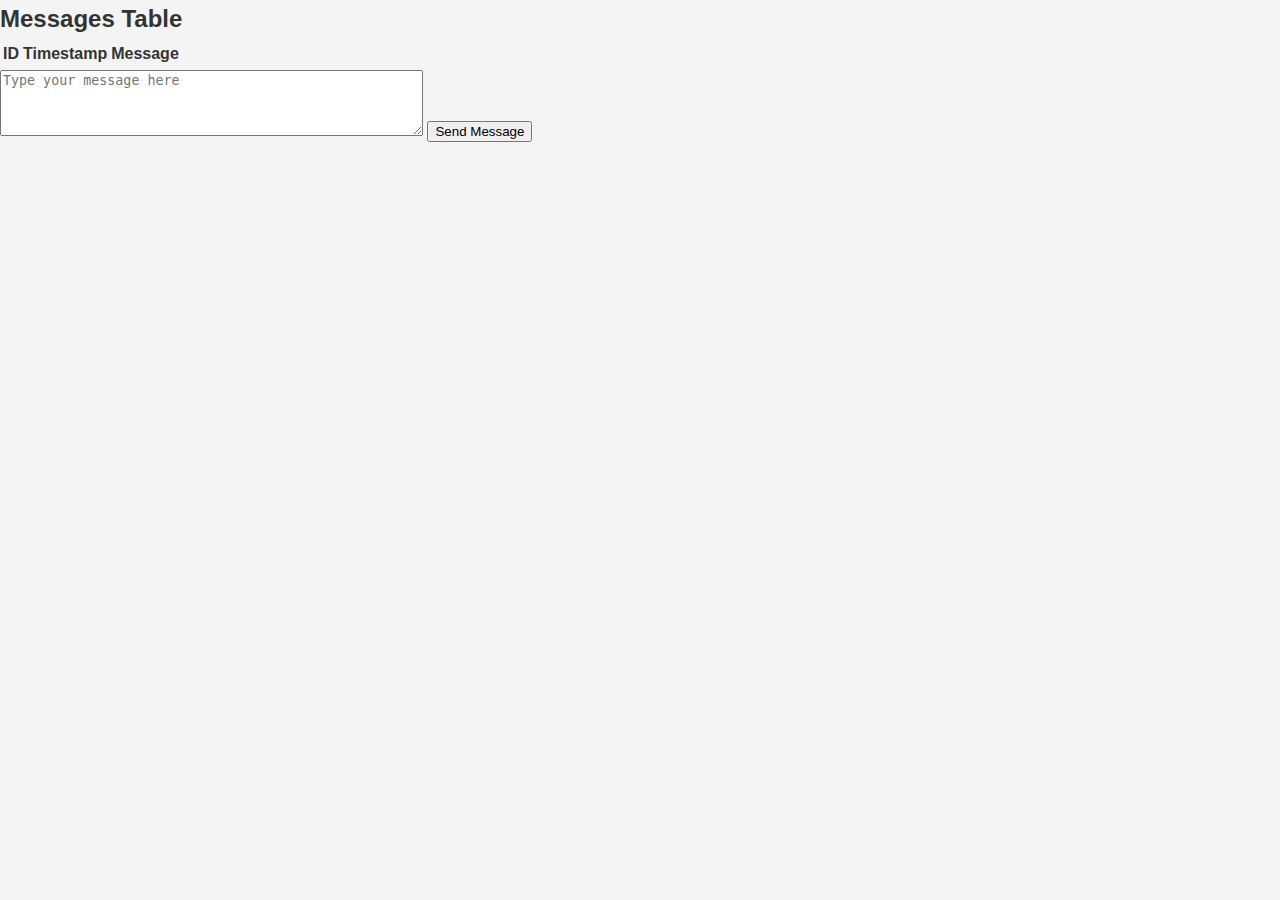
<file: post2.html>
<!DOCTYPE html>
<html lang="en">
<head>
    <meta charset="UTF-8">
    <meta name="viewport" content="width=device-width, initial-scale=1.0">
    <title>Message Table</title>
    <link rel="stylesheet" href="styles.css">
</head>
<body>
    <h2>Messages Table</h2>
    <table id="messages-table">
        <thead>
            <tr>
                <th>ID</th>
                <th>Timestamp</th>
                <th>Message</th>
            </tr>
        </thead>
        <tbody>
            <!-- Table rows will be dynamically populated here -->
        </tbody>
    </table>
    <textarea rows="4" cols="50" type="text" id="textInput" placeholder="Type your message here"></textarea>
    <button id="sendButton" onclick="sendMessage()">Send Message</button>

    <!-- Placeholder to show success message -->
    <p id="responseMessage"></p>
    <script>
        // JavaScript to fetch and display data
        document.addEventListener("DOMContentLoaded", function() {
            // Using fetch() to get the data
            fetch("fetch_data.php")
                .then(response => {
                    if (!response.ok) {
                        throw new Error("Network response was not ok " + response.statusText);
                    }
                    return response.json(); // Parse the response as JSON
                })
                .then(data => {
                    const tableBody = document.querySelector("#messages-table tbody");

                    // Loop through the JSON data and append rows to the table
                    data.forEach((item) => {
                        const tableRow = `<tr>
                            <td>${item.id}</td>
                            <td>${item.timestamp}</td>
                            <td>${item.message}</td>
                        </tr>`;
                        tableBody.innerHTML += tableRow;
                    });
                })
                .catch(error => {
                    // Handle any errors
                    console.error("An error occurred while fetching data:", error);
                });
        });


        function sendMessage() {
            // Get the value from the text input field
            const message = document.getElementById("textInput").value;

            // Create a new FormData object to send the message
            const formData = new FormData();
            formData.append('message', message); // Append the message to the form data

            // Send the POST request to add.php
            fetch('add.php', {
                method: 'POST',
                body: formData
            })
            .then(response => response.text()) // Parse the response as text (or use .json() if returning JSON)
            .then(data => {
                // Display the response from the server in the paragraph element
                document.getElementById("responseMessage").innerText = "Server response: " + data;
            })
            .catch(error => {
                // Handle any errors
                console.error("Error occurred:", error);
            });
        }
    </script>
</body>
</html>
</file>
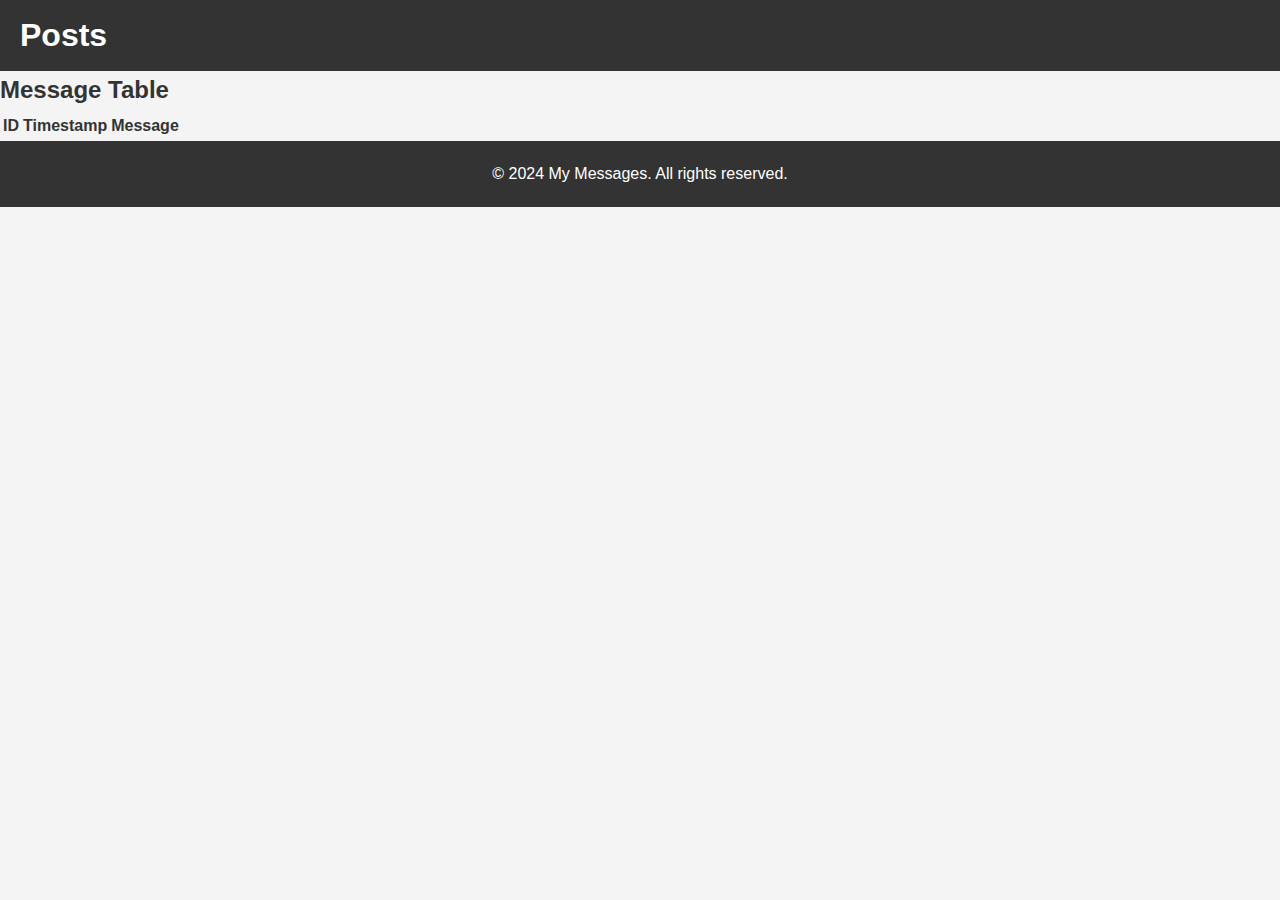
<file: posts.html>
<!DOCTYPE html>
<html lang="en">
<head>
    <meta charset="UTF-8">
    <meta name="viewport" content="width=device-width, initial-scale=1.0">
    <title>Posts</title>
    <link rel="stylesheet" href="styles.css">
    <script src="https://code.jquery.com/jquery-3.6.0.min.js"></script>
</head>
<body>
    <!-- Header -->
    <header>
        <h1>Posts</h1>
    </header>

    <!-- Main Content -->
    <section class="content">
        <h2>Message Table</h2>
        <table id="messages-table">
            <thead>
                <tr>
                    <th>ID</th>
                    <th>Timestamp</th>
                    <th>Message</th>
                </tr>
            </thead>
            <tbody>
                <!-- Data will be populated here by jQuery -->
            </tbody>
        </table>
    </section>

    <!-- Footer -->
    <footer>
        <p>&copy; 2024 My Messages. All rights reserved.</p>
    </footer>

    <!-- jQuery Script to Fetch Data from PHP -->
    <script>
        $(document).ready(function() {
            $.ajax({
                url: "fetch_data.php", // This is the PHP script from above
                method: "GET",
                success: function(data) {
                    data = JSON.parse(data);
                    const tableBody = $("#messages-table tbody");
                    data.forEach((item) => {
                        const tableRow = `<tr>
                            <td>${item.id}</td>
                            <td>${item.timestamp}</td>
                            <td>${item.message}</td>
                        </tr>`;
                        tableBody.append(tableRow);
                    });
                },
                error: function(xhr, status, error) {
                    console.error("An error occurred while fetching data:", error);
                }
            });
        });
    </script>
</body>
</html>
</file>
<file: styles.css>
/* Resetting some default styles */
body, h1, h2, h3, p, ul, li, a {
    margin: 0;
    padding: 0;
    text-decoration: none;
    list-style: none;
    color: inherit;
}

/* Body styling */
body {
    font-family: Arial, sans-serif;
    color: #333;
    line-height: 1.6;
    background-color: #f4f4f4;
}

/* Header styling */
header {
    display: flex;
    justify-content: space-between;
    align-items: center;
    padding: 10px 20px;
    background-color: #333;
    color: #fff;
}

.logo {
    font-size: 1.5em;
    font-weight: bold;
}

nav ul {
    display: flex;
    gap: 20px;
}

nav ul li a {
    color: #fff;
    font-size: 1em;
}

.search-bar input {
    padding: 5px;
    border-radius: 5px;
    border: none;
}

/* Hero Section */
.hero {
    text-align: center;
    padding: 100px 20px;
    background-color: #005f73;
    color: #fff;
}

.hero h1 {
    font-size: 2.5em;
    margin-bottom: 10px;
}

.hero p {
    font-size: 1.2em;
    margin-bottom: 20px;
}

.cta-button {
    padding: 10px 20px;
    background-color: #ffb703;
    color: #333;
    border-radius: 5px;
    font-size: 1em;
    text-transform: uppercase;
    font-weight: bold;
}

.cta-button:hover {
    background-color: #fb8500;
}

/* Featured Projects */
.projects {
    display: flex;
    flex-wrap: wrap;
    gap: 20px;
    padding: 20px;
    justify-content: center;
}

.project-card {
    background-color: #fff;
    border-radius: 5px;
    overflow: hidden;
    box-shadow: 0 0 10px rgba(0, 0, 0, 0.1);
    text-align: center;
    width: 200px;
    padding: 15px;
}

.project-card img {
    width: 100%;
    height: auto;
}

.project-card h3 {
    margin: 15px 0;
}

.project-card p {
    font-size: 0.9em;
    margin-bottom: 15px;
}

.project-card a {
    color: #0077b6;
    font-weight: bold;
}

/* Post Area */
.post-area {
    background-color: #e9ecef;
    padding: 40px 20px;
    text-align: center;
}

.post-area h2 {
    margin-bottom: 30px;
}

.recent-posts {
    display: flex;
    justify-content: center;
    gap: 20px;
    margin-bottom: 30px;
}

.recent-posts .post {
    background-color: #fff;
    padding: 15px;
    border-radius: 5px;
    box-shadow: 0 0 10px rgba(0, 0, 0, 0.1);
}

/* Footer */
footer {
    text-align: center;
    padding: 20px;
    background-color: #333;
    color: #fff;
}

.footer-links a {
    color: #fff;
    margin: 0 10px;
}

.footer-links a:hover {
    text-decoration: underline;
}
</file>
